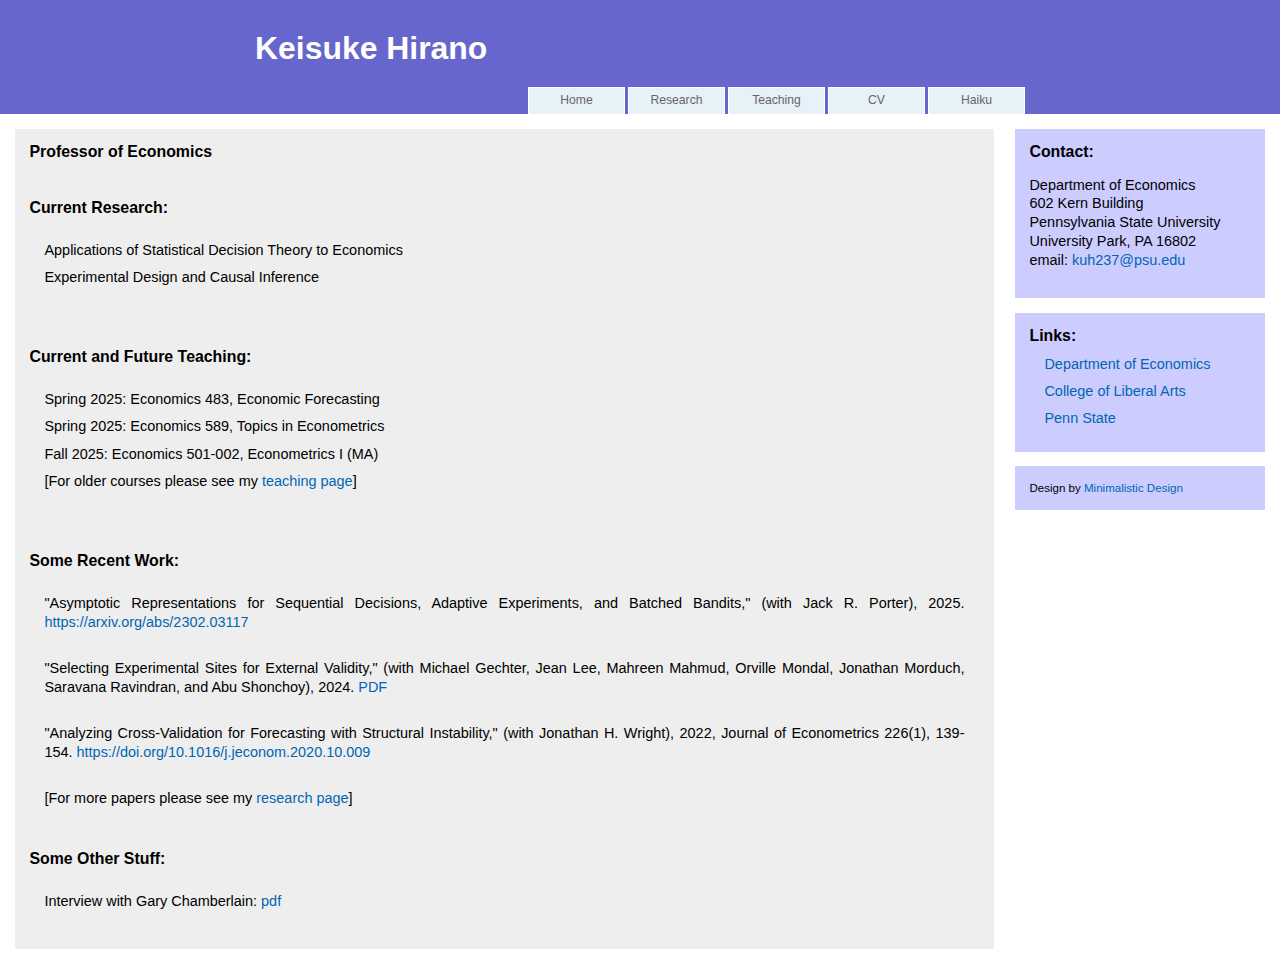
<file: index.html>
<?xml version="1.0" encoding="UTF-8"?>
<!DOCTYPE html PUBLIC "-//W3C//DTD XHTML 1.0 Strict//EN" "http://www.w3.org/TR/xhtml1/DTD/xhtml1-strict.dtd">
<html xmlns="http://www.w3.org/1999/xhtml" xml:lang="en" lang="en">
<head>
<title>Keisuke Hirano</title>
<link rel="stylesheet" type="text/css" href="style.css" media="screen" />
</head>
<body>
<div id="header">
<h1>Keisuke Hirano</h1>
 <div id="menu">
  <ul id="nav">
   <li><a href="index.html">Home</a></li>
   <li><a href="research.html">Research</a></li>
   <li><a href="teaching.html">Teaching</a></li>
   <li><a href="cv.pdf">CV</a>
   <li><a href="haiku.html">Haiku</a></li>
  </ul>
 </div>
</div>
<div id="content">
<div id="right">
<h2>Professor of Economics</h2>
<br>
<br>

<h2>Current Research:</h2>
  <p>
  <ul>
    <li>Applications of Statistical Decision Theory to Economics</li>
    <li>Experimental Design and Causal Inference</li>
  </ul>
  </p>
<br>
<br>


  <h2>Current and Future Teaching:</h2>
  <p>
  <ul>
    <li> Spring 2025: Economics 483, Economic Forecasting </li>
    <li> Spring 2025: Economics 589, Topics in Econometrics </li>   
    <li> Fall 2025: Economics 501-002, Econometrics I (MA) </li>


   <li> [For older courses please see my <a href="teaching.html">teaching page</a>]</li>
  </ul>
  </p>

  <br>
  <br>
<h2> Some Recent Work:</h2>
  <p>
  <ul>
    <li>"Asymptotic Representations for Sequential Decisions, Adaptive Experiments, and Batched Bandits," (with Jack R. Porter), 2025. <a href="https://arxiv.org/abs/2302.03117">https://arxiv.org/abs/2302.03117</a> </li><br>

    <li>"Selecting Experimental Sites for External Validity," (with Michael Gechter, Jean Lee, Mahreen Mahmud, Orville Mondal, Jonathan Morduch, Saravana Ravindran, and Abu Shonchoy), 2024. <a href="papers/Selecting_Experimental_Sites_for_External_Validity.pdf">PDF</a> </li><br>
    


 
    <li> "Analyzing Cross-Validation for Forecasting with Structural Instability," (with Jonathan H. Wright), 2022, Journal of Econometrics 226(1), 139-154. <a href="https://doi.org/10.1016/j.jeconom.2020.10.009">https://doi.org/10.1016/j.jeconom.2020.10.009</a></li> <br>



   <li> [For more papers please see my <a href="research.html">research page</a>]</li>
  </ul>
  </p>

  <br>
  <h2> Some Other Stuff:</h2>
  <p>
    <ul>

      <li> Interview with Gary Chamberlain: <a href="papers/chamberlain_interview.pdf"> pdf </a></li>
     
    </ul>
  </p>


</div>


<div id="left">



<div class="box"> <h2>Contact:</h2>
  <p> Department of Economics <br>
  602 Kern Building <br>
  Pennsylvania State University<br>
  University Park, PA 16802 <br>
  email: <a href="mailto:kuh237@psu.edu">kuh237@psu.edu</a><br>
</p>
</div>


<div class="box">
  <h2>Links:</h2>
  <ul>
    <li><a href="http://www.econ.psu.edu">Department of Economics</a></li>
    <li><a href="http://www.la.psu.eduh">College of Liberal Arts</a></li>
    <li><a href="http://www.psu.edu">Penn State</a></li>
  </ul>
</div>

<div class="box">
<div style="font-size: 0.8em;">Design by <a href="http://www.minimalistic-design.net">Minimalistic Design</a></div>
</div>
</div>
</div>
</body>
</html>
</file>
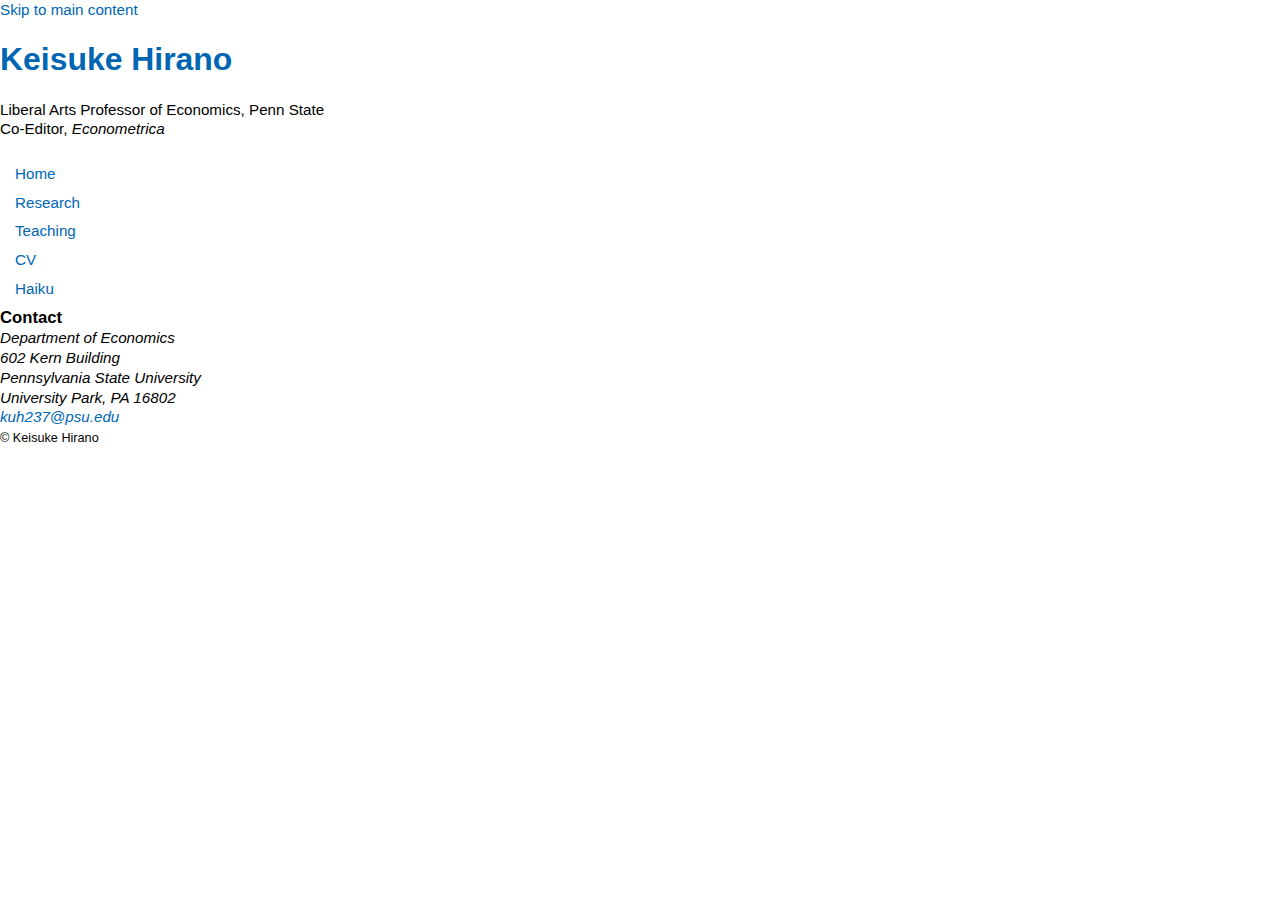
<file: _template.html>
<!DOCTYPE html>
<html lang="en">
<head>
    <meta charset="UTF-8">
    <meta name="viewport" content="width=device-width, initial-scale=1.0">
    <title>PAGE_TITLE - Keisuke Hirano</title>
    <link rel="stylesheet" href="style.css">
</head>
<body>
    <a href="#main" class="skip-link">Skip to main content</a>

    <!-- BEGIN HEADER -->
    <header>
        <h1><a href="index.html">Keisuke Hirano</a></h1>
        <p class="tagline">Liberal Arts Professor of Economics, Penn State<br>
        Co-Editor, <em>Econometrica</em></p>
    </header>
    <!-- END HEADER -->

    <!-- BEGIN NAV - keep in sync across all pages -->
    <nav aria-label="Main navigation">
        <ul>
            <li><a href="index.html">Home</a></li>
            <li><a href="research.html">Research</a></li>
            <li><a href="teaching.html">Teaching</a></li>
            <li><a href="cv.pdf">CV</a></li>
            <li><a href="haiku.html">Haiku</a></li>
        </ul>
    </nav>
    <!-- END NAV -->

    <main id="main">
        <!-- PAGE CONTENT HERE -->
        <!-- Use aria-current="page" on the nav link for this page -->
    </main>

    <!-- BEGIN CONTACT - keep in sync across all pages -->
    <aside>
        <h2>Contact</h2>
        <address>
            Department of Economics<br>
            602 Kern Building<br>
            Pennsylvania State University<br>
            University Park, PA 16802<br>
            <a href="mailto:kuh237@psu.edu">kuh237@psu.edu</a>
        </address>
    </aside>
    <!-- END CONTACT -->

    <!-- BEGIN FOOTER - keep in sync across all pages -->
    <footer>
        <small>&copy; Keisuke Hirano</small>
    </footer>
    <!-- END FOOTER -->
</body>
</html>
</file>
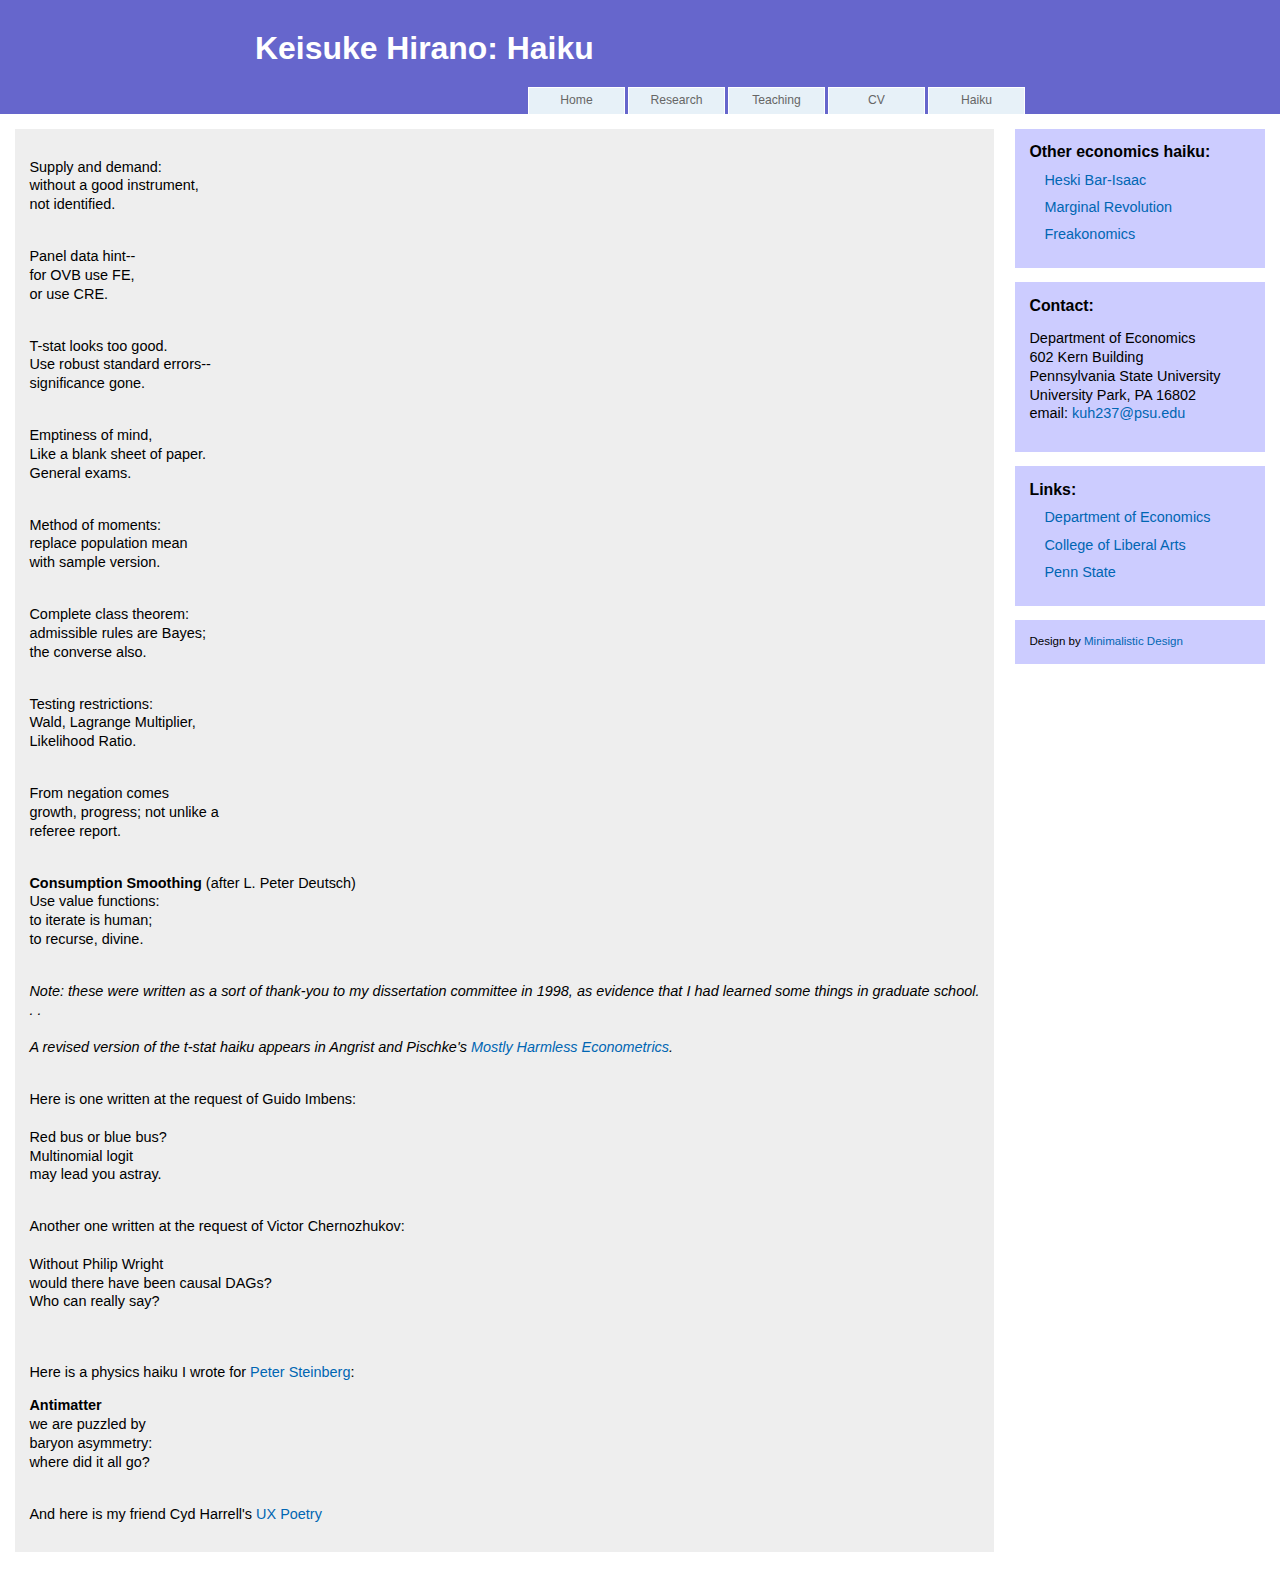
<file: haiku.html>
<?xml version="1.0" encoding="UTF-8"?>
<!DOCTYPE html PUBLIC "-//W3C//DTD XHTML 1.0 Strict//EN" "http://www.w3.org/TR/xhtml1/DTD/xhtml1-strict.dtd">
<html xmlns="http://www.w3.org/1999/xhtml" xml:lang="en" lang="en">
<head>
<title>Keisuke Hirano: Haiku</title>
<link rel="stylesheet" type="text/css" href="style.css" media="screen" />
</head>
<body>
<div id="header">
<h1>Keisuke Hirano: Haiku</h1>
 <div id="menu">
  <ul id="nav">
   <li><a href="index.html">Home</a></li>
   <li><a href="research.html">Research</a></li>
   <li><a href="teaching.html">Teaching</a></li>
   <li><a href="cv.pdf">CV</a>
   <li><a href="haiku.html">Haiku</a></li>
  </ul>
 </div>
</div>
<div id="content">
<div id="right">
<p>
Supply and demand:<br>
without a good instrument,<br>
not identified.
</p>

<p><br>
Panel data hint--<br>
for OVB use FE,<br>
or use CRE.
</p>

<p><br>
T-stat looks too good.<br>
Use robust standard errors--<br>
significance gone.
</p>

<p><br>
Emptiness of mind,<br>
Like a blank sheet of paper.<br>
General exams.
</p>

<p><br>
Method of moments:<br>
replace population mean<br>
with sample version.
</p>

<p><br>
Complete class theorem:<br>
admissible rules are Bayes;<br>
the converse also.
</p>

<p><br>
Testing restrictions:<br>
Wald, Lagrange Multiplier,<br>
Likelihood Ratio.
</p>

<p>
<br>
From negation comes<br>
growth, progress; not unlike a<br>
referee report.<br>
</p>

<p><br>
<b>Consumption Smoothing</b> (after L. Peter Deutsch)<br>
Use value functions:<br>
to iterate is human;<br>
to recurse, divine.<br>
</p>

<p><br>
<em>Note: these were written as a sort of thank-you to my dissertation
committee in 1998, as evidence that I had learned some things in graduate
school. . .<br><br>
A revised version of the t-stat haiku appears in
  Angrist and Pischke's <a href="http://www.mostlyharmlesseconometrics.com/">Mostly Harmless Econometrics</a>. </em>
  <br>
  <p><br>
  Here is one written at the request of Guido Imbens:<br><br>
  Red bus or blue bus?<br>
  Multinomial logit<br>
may lead you astray.
<br>
  <br>
  <p>

    Another one written at the request of Victor Chernozhukov:<br><br>
    Without Philip Wright<br>
would there have been causal DAGs?<br>
Who can really say?
<br>
  <br>
  <p>


<br> Here is a physics haiku I wrote for <a href="http://entropybound.blogspot.com/">Peter Steinberg</a>:

  <p>
  <b>Antimatter</b><br>
  we are puzzled by<br>
baryon asymmetry:<br>
where did it all go?<br>
  </p>

  <p><br>
  And here is my friend Cyd Harrell's <a href="http://boltpeters.com/blog/ux-poetry/">UX Poetry</a>
</div>

<div id="left">

<div class="box"><h2>Other economics haiku:</h2>
  <ul>
    <li> <a href="https://sites.google.com/site/heskibarisaac/home/haikus">Heski Bar-Isaac</a> </li>
    <li> <a href="http://www.marginalrevolution.com/marginalrevolution/2007/11/econometrics-ha.html">Marginal Revolution</a></li>
    <li> <a href="http://freakonomics.blogs.nytimes.com/2008/08/29/pick-the-winners-of-the-haiku-contest/">Freakonomics</a></li>
</div>

<div class="box"> <h2>Contact:</h2>
  <p> Department of Economics <br>
  602 Kern Building <br>
  Pennsylvania State University<br>
  University Park, PA 16802 <br>
  email: <a href="mailto:kuh237@psu.edu">kuh237@psu.edu</a></p>
</div>

<div class="box">
  <h2>Links:</h2>
  <ul>
    <li><a href="http://www.econ.psu.edu">Department of Economics</a></li>
    <li><a href="http://www.la.psu.eduh">College of Liberal Arts</a></li>
    <li><a href="http://www.psu.edu">Penn State</a></li>
  </ul>
</div>

<div class="box">
<div style="font-size: 0.8em;">Design by <a href="http://www.minimalistic-design.net">Minimalistic Design</a></div>
</div>
</div>
</div>
</body>
</html>
</file>
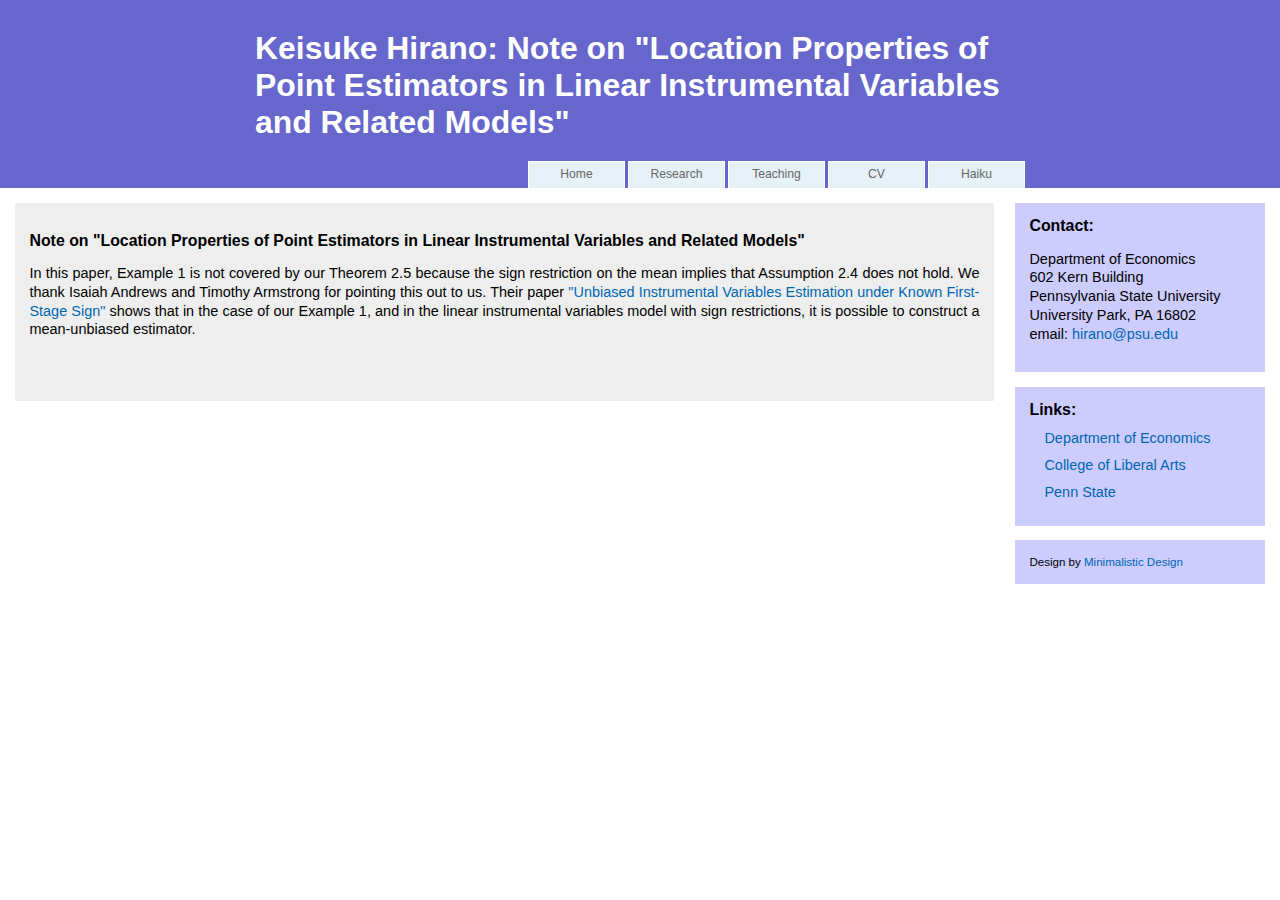
<file: hp5note.html>
<?xml version="1.0" encoding="UTF-8"?>
<!DOCTYPE html PUBLIC "-//W3C//DTD XHTML 1.0 Strict//EN" "http://www.w3.org/TR/xhtml1/DTD/xhtml1-strict.dtd">
<html xmlns="http://www.w3.org/1999/xhtml" xml:lang="en" lang="en">
<head>
<title>Keisuke Hirano: Small Data</title>
<link rel="stylesheet" type="text/css" href="style.css" media="screen" />
</head>
<body>
<div id="header">
<h1>Keisuke Hirano: Note on  "Location Properties of Point Estimators in Linear Instrumental Variables and Related Models" </h1>
 <div id="menu">
  <ul id="nav">
   <li><a href="index.html">Home</a></li>
   <li><a href="research.html">Research</a></li>
   <li><a href="teaching.html">Teaching</a></li>
   <li><a href="cv.pdf">CV</a>
   <li><a href="haiku.html">Haiku</a></li>
  </ul>
 </div>
</div>
<div id="content">
<div id="right">
<p>
<h2> Note on "Location Properties of Point Estimators in Linear Instrumental Variables and Related Models" </h2>
</p>

  In this paper, Example 1 is not covered by our Theorem 2.5 because the sign restriction on the mean implies that Assumption 2.4 does not hold.  We thank Isaiah Andrews and Timothy Armstrong for pointing this out to us. Their paper <a href="https://sites.google.com/site/isaiahandrews/working-papers">"Unbiased Instrumental Variables Estimation under Known First-Stage Sign"</a> shows that in the case of our Example 1, and in the linear instrumental variables model with sign restrictions, it is possible to construct a mean-unbiased estimator.

<p><br>


</div>

<div id="left">

  <div class="box"> <h2>Contact:</h2>
    <p> Department of Economics <br>
    602 Kern Building <br>
    Pennsylvania State University<br>
    University Park, PA 16802 <br>
    email: <a href="mailto:hirano@psu.edu">hirano@psu.edu</a></p>
  </div>


  <div class="box">
    <h2>Links:</h2>
    <ul>
      <li><a href="http://www.econ.psu.edu">Department of Economics</a></li>
      <li><a href="http://www.la.psu.eduh">College of Liberal Arts</a></li>
      <li><a href="http://www.psu.edu">Penn State</a></li>
    </ul>
  </div>
   
<div class="box">
<div style="font-size: 0.8em;">Design by <a href="http://www.minimalistic-design.net">Minimalistic Design</a></div>
</div>
</div>
</div>
</body>
</html>
</file>
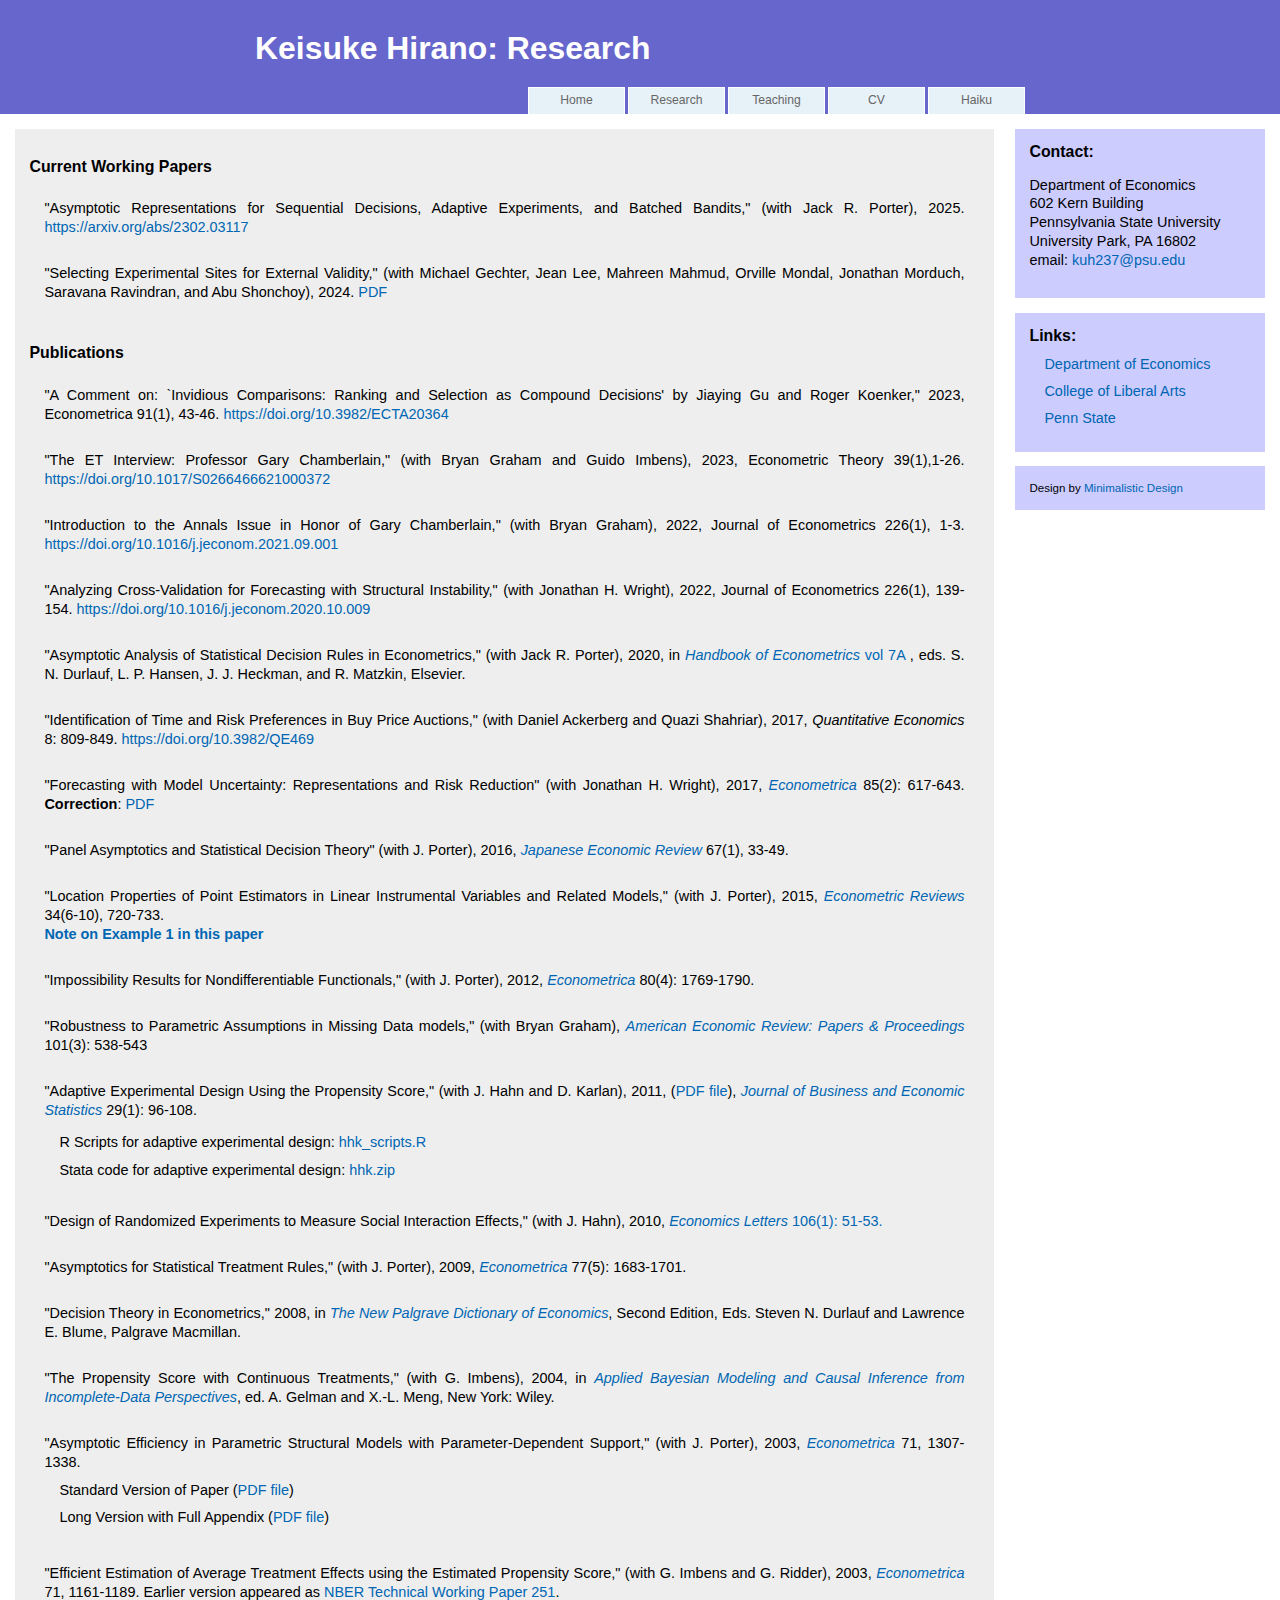
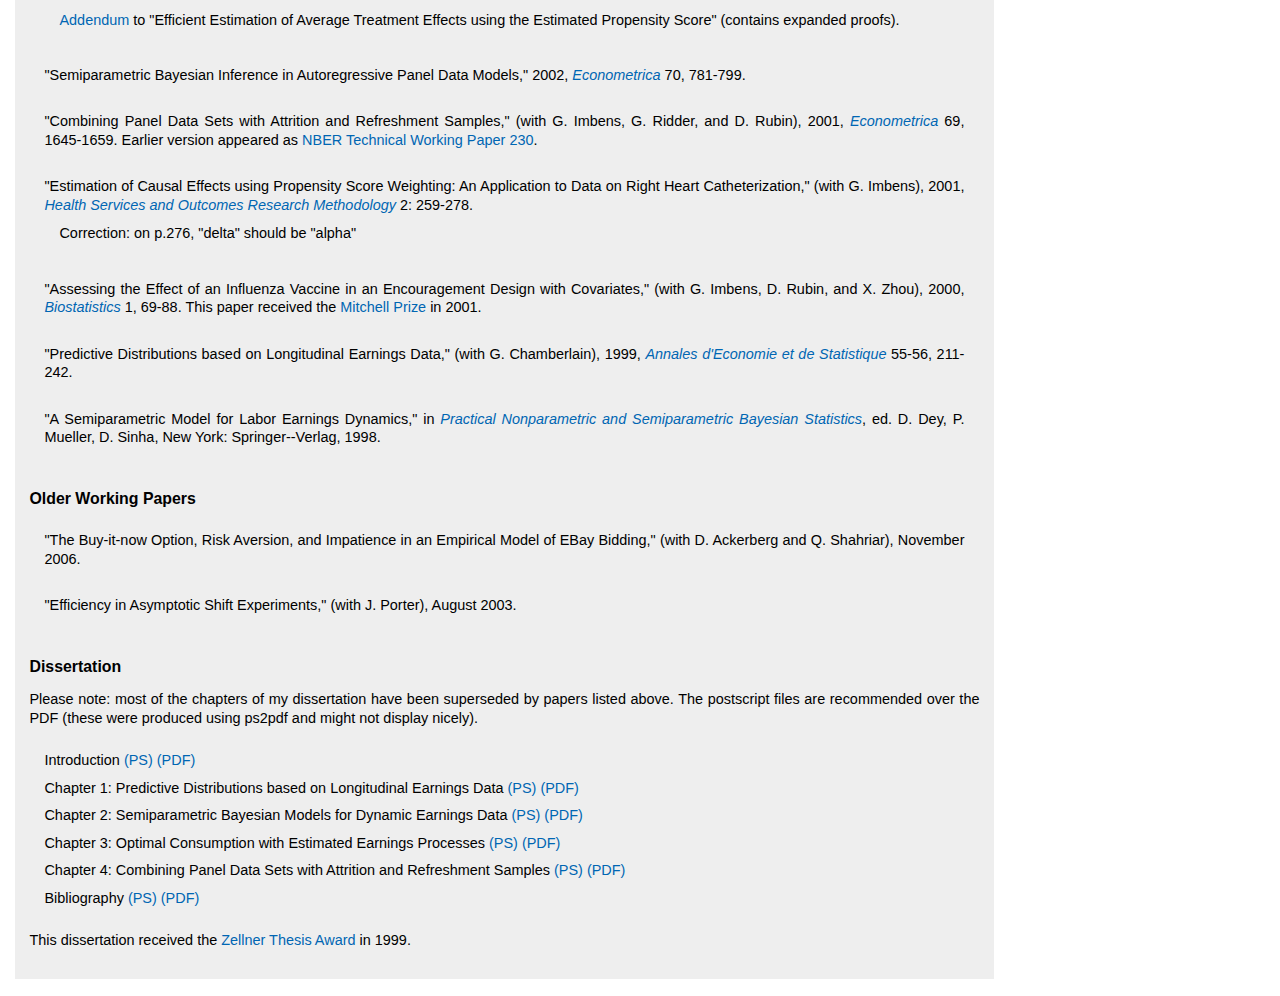
<file: research.html>
<?xml version="1.0" encoding="UTF-8"?>
<!DOCTYPE html PUBLIC "-//W3C//DTD XHTML 1.0 Strict//EN" "http://www.w3.org/TR/xhtml1/DTD/xhtml1-strict.dtd">
<html xmlns="http://www.w3.org/1999/xhtml" xml:lang="en" lang="en">
<head>
<title>Keisuke Hirano: Research</title>
<link rel="stylesheet" type="text/css" href="style.css" media="screen" />
</head>
<body>
<div id="header">
<h1>Keisuke Hirano: Research</h1>
 <div id="menu">
  <ul id="nav">
   <li><a href="index.html">Home</a></li>
   <li><a href="research.html">Research</a></li>
   <li><a href="teaching.html">Teaching</a></li>
   <li><a href="cv.pdf">CV</a>
   <li><a href="haiku.html">Haiku</a></li>
  </ul>
 </div>
</div>
<div id="content">
<div id="right">


<p>
  <h2>Current Working Papers</h2>
</p>  
<p>
<ul>
  <li>"Asymptotic Representations for Sequential Decisions, Adaptive Experiments, and Batched Bandits," (with Jack R. Porter), 2025. <a href="https://arxiv.org/abs/2302.03117">https://arxiv.org/abs/2302.03117</a> </li><br>

  <li>"Selecting Experimental Sites for External Validity," (with Michael Gechter, Jean Lee, Mahreen Mahmud, Orville Mondal, Jonathan Morduch, Saravana Ravindran, and Abu Shonchoy), 2024. <a href="papers/Selecting_Experimental_Sites_for_External_Validity.pdf">PDF</a> </li><br>


</ul>

</p>

<p>  
<h2>Publications</h2>
</p>

<p>
<ul>
  <li>"A Comment on: `Invidious Comparisons: Ranking and Selection as Compound Decisions' by Jiaying Gu and Roger Koenker," 2023, Econometrica 91(1), 43-46. <a href="https://doi.org/10.3982/ECTA20364">https://doi.org/10.3982/ECTA20364</a> </li><br>

  <li>"The ET Interview: Professor Gary Chamberlain," (with Bryan Graham and Guido Imbens), 2023, Econometric Theory 39(1),1-26. <a href="https://doi.org/10.1017/S0266466621000372">https://doi.org/10.1017/S0266466621000372</a> </li><br>
  
  <li> "Introduction to the Annals Issue in Honor of Gary Chamberlain," (with Bryan Graham), 2022, Journal of Econometrics 226(1), 1-3. <a href="https://doi.org/10.1016/j.jeconom.2021.09.001">https://doi.org/10.1016/j.jeconom.2021.09.001</a> </li><br>

  <li> "Analyzing Cross-Validation for Forecasting with Structural Instability," (with Jonathan H. Wright), 2022, Journal of Econometrics 226(1), 139-154. <a href="https://doi.org/10.1016/j.jeconom.2020.10.009">https://doi.org/10.1016/j.jeconom.2020.10.009</a></li> <br>

  <li> "Asymptotic Analysis of Statistical Decision Rules in Econometrics," (with Jack R. Porter), 2020, in <a href="https://www.sciencedirect.com/handbook/handbook-of-econometrics/vol/7/part/PA"> <em> Handbook of Econometrics</em> vol 7A </a>, eds. S. N. Durlauf, L. P. Hansen, J. J. Heckman, and R. Matzkin, Elsevier.
  </li>
  <br>

    <li> "Identification of Time and Risk Preferences in Buy Price Auctions," (with Daniel Ackerberg and Quazi Shahriar), 2017, <em> Quantitative Economics</em> 8: 809-849. <a href="https://doi.org/10.3982/QE469">https://doi.org/10.3982/QE469</a>
    </li>
    <br>

    <li> "Forecasting with Model Uncertainty: Representations and Risk Reduction" (with Jonathan H. Wright), 2017, <em> <a href="http://www.econometricsociety.org">Econometrica</a> </em> 85(2): 617-643. <b>Correction</b>: <a href="papers/correction.pdf">PDF</a>
      <!--[<a href="papers/hw-2016-12-5.pdf">pdf</a> 12/5/2016] [<a href="papers/hw-supplement-2016-12-5.pdf">online supplement</a> 12/5/2016]. -->

    </li>
    <br>

<li>
"Panel Asymptotics and Statistical Decision Theory" (with J. Porter), 2016, <em>
<a href="http://onlinelibrary.wiley.com/journal/10.1111/(ISSN)1468-5876">
Japanese Economic Review</em></a> 67(1), 33-49.
</li>
<br>


<li>
"Location Properties of Point Estimators in Linear Instrumental Variables and Related Models," (with
  J. Porter), 2015,
  <a href="http://www.tandfonline.com/loi/lecr20">
  <em>Econometric Reviews</em></a> 34(6-10), 720-733.
  <br>
  <b><a href="hp5note.html">Note on Example 1 in this paper</a></b>
  </li><br>


  <li> "Impossibility Results for Nondifferentiable Functionals," (with J. Porter), 2012,
  <em><a href="http://www.econometricsociety.org/">Econometrica</a></em> 80(4): 1769-1790.
  </li><br>


  <li> "Robustness to Parametric Assumptions in Missing Data models," (with Bryan Graham),
  <a href="http://www.aeaweb.org/aer/index.php"> <cite>American Economic Review: Papers & Proceedings</cite></a> 101(3): 538-543 </li>

<br>


      <li> "Adaptive Experimental Design Using the Propensity Score," (with J. Hahn and D. Karlan), 2011, (<a href="papers/hhk-JBES-final-web.pdf">PDF file</a>), <a href="http://www.amstat.org/publications/jbes.cfm"><cite>Journal of Business and Economic Statistics</cite></a> 29(1): 96-108.</li>
<ul>
  <li>R Scripts for adaptive experimental design: <a href="R/hhk_scripts.R">hhk_scripts.R</a></li>
  <li>Stata code for adaptive experimental design: <a href="http://research.yale.edu/karlan/downloads/hhk.zip">hhk.zip</a></li>
  </ul>

  </li><br>

      <li> "Design of Randomized Experiments to Measure Social Interaction Effects," (with J. Hahn),  2010,
<a href="http://dx.doi.org/10.1016/j.econlet.2009.09.023">
<cite>Economics Letters</cite> 106(1): 51-53.</a></li><br>

    <li> "Asymptotics for Statistical Treatment Rules," (with J.  Porter), 2009,
    <a href="http://www.econometricsociety.org/">
<cite>Econometrica</cite></a> 77(5): 1683-1701.</li><br>

  <li>"Decision Theory in Econometrics," 2008, in <a href="http://www.dictionaryofeconomics.com/article?id=pde2008_D000244"><cite>The New Palgrave
  Dictionary of Economics</cite></a>, Second Edition,
Eds.
Steven N. Durlauf and Lawrence E. Blume,
Palgrave Macmillan.
  </li><br>

<li>"The Propensity Score with Continuous Treatments," (with G. Imbens), 2004,
in <a href="http://www.wiley.com/WileyCDA/WileyTitle/productCd-047009043X.html"><cite>Applied Bayesian Modeling and Causal Inference from Incomplete-Data
Perspectives</cite></a>, ed. A. Gelman and X.-L. Meng, New York: Wiley.</li><br>

<li>"Asymptotic Efficiency in Parametric Structural Models with
Parameter-Dependent Support," (with J.  Porter), 2003,
<a href="http://www.econometricsociety.org/">
<cite>Econometrica</cite></a> 71, 1307-1338.

  <ul>
  <li> Standard Version of Paper (<a href="papers/hp_rev.pdf">PDF file</a>)
  <li> Long Version with Full Appendix (<a href="papers/explimlong_2002_10_28.pdf">PDF file</a>)
  </ul>

</li><br>

<li>
"Efficient Estimation of Average Treatment Effects
using the Estimated Propensity Score,"
(with G. Imbens and G. Ridder), 2003,
<a href="http://www.econometricsociety.org/">
<cite>Econometrica</cite></a> 71, 1161-1189.
Earlier version appeared as
<a href="http://papers.nber.org/papers/T0251">NBER Technical Working Paper 251</a>.

 <ul>
 <li> <a href="papers/AddendumProof_02nov10.pdf">Addendum</a> to "Efficient Estimation of Average Treatment Effects using the Estimated Propensity Score" (contains expanded proofs).
 </li>
 </ul>
</li><br>

<li>
"Semiparametric Bayesian Inference in Autoregressive Panel Data Models,"
   2002, <a href="http://www.econometricsociety.org/">
<cite>Econometrica</cite></a> 70, 781-799.
   </li><br>

<li>
"Combining Panel Data Sets with Attrition and Refreshment
            Samples,"
          (with G. Imbens, G. Ridder, and D. Rubin), 2001,
<a href="http://www.econometricsociety.org/">
<cite>Econometrica</cite></a> 69, 1645-1659.
Earlier version appeared as
<a href="http://papers.nber.org/papers/T0230">NBER Technical Working Paper 230</a>.
</li><br>

<li>
"Estimation of Causal Effects using Propensity Score Weighting:
An Application to Data on Right Heart Catheterization,"
(with G. Imbens), 2001,
<a href="http://www.springer.com/public+health/journal/10742">
<cite>Health Services and Outcomes Research Methodology</cite></a>
2: 259-278.
 <ul>
    <li>Correction: on p.276, "delta" should be "alpha"</li>
 </ul>
</li><br>

<li>
"Assessing the Effect of an Influenza Vaccine in an
      Encouragement Design with Covariates,"
          (with G. Imbens, D. Rubin, and X. Zhou), 2000,
<a href="http://www3.oup.co.uk/biosts/">
<cite> Biostatistics </cite> </a> 1, 69-88.
This paper received the <a href="http://www.bayesian.org/awards/MitchellPrize.html">
Mitchell Prize</a> in 2001.
</li><br>

<li>
"Predictive Distributions based on Longitudinal Earnings Data,"
          (with G. Chamberlain), 1999,
   <i><a href="http://annales.ensae.fr/">
   Annales d'Economie et de Statistique</a> </i> 55-56, 211-242.
</li><br>

<li>
"A Semiparametric Model for Labor Earnings Dynamics," in
  <a href="http://www.springer-ny.com/catalog/np/apr98np/0-387-98517-4.html">
        <cite>Practical Nonparametric and Semiparametric Bayesian
          Statistics</cite></a>, ed. D. Dey, P. Mueller, D. Sinha,
          New York: Springer--Verlag, 1998.
</li><br>

</ul>
</p>
<p>
<h2>Older Working Papers</h2>
<p>
<ul>
  <li> "The Buy-it-now Option, Risk Aversion, and Impatience in an Empirical Model of EBay Bidding," (with D. Ackerberg and Q. Shahriar), November 2006.  </li><br>

  <li> "Efficiency in Asymptotic Shift Experiments," (with J. Porter),
August 2003.</li><br>
</ul>
</p>

<h2>Dissertation</h2>
<p>
Please note: most of the chapters of my dissertation have been superseded
by papers listed above. The postscript files are recommended
over the PDF (these were produced using ps2pdf and might not display
nicely).

<ul>
    <li>Introduction <a href="papers/diss_intro.ps">(PS)</a>
                     <a href="papers/diss_intro.pdf">(PDF)</a>
    <li>Chapter 1: Predictive Distributions based on Longitudinal
		  Earnings Data <a href="papers/diss_ch1.ps">(PS)</a>
		  <a href="papers/diss_ch1.pdf">(PDF)</a>
    <li>Chapter 2: Semiparametric Bayesian Models for Dynamic Earnings Data
		    <a href="papers/diss_ch2.ps">(PS)</a>
		    <a href="papers/diss_ch2.pdf">(PDF)</a>
    <li>Chapter 3: Optimal Consumption with Estimated Earnings Processes
		    <a href="papers/diss_ch3.ps">(PS)</a>
		    <a href="papers/diss_ch3.pdf">(PDF)</a>
    <li>Chapter 4: Combining Panel Data Sets with Attrition and Refreshment
		   Samples
		   <a href="papers/diss_ch4.ps">(PS)</a>
		   <a href="papers/diss_ch4.pdf">(PDF)</a>
    <li>Bibliography <a href="papers/diss_bib.ps">(PS)</a>
	             <a href="papers/diss_bib.pdf">(PDF)</a>
</ul>
</p>
<p>
This dissertation received the <a href="http://community.amstat.org/businessandeconomicstatisticssection/new-item/new-item2">Zellner Thesis Award</a> in 1999.

</div>

<div id="left">

  <div class="box"> <h2>Contact:</h2>
    <p> Department of Economics <br>
    602 Kern Building <br>
    Pennsylvania State University<br>
    University Park, PA 16802 <br>
    email: <a href="mailto:kuh237@psu.edu">kuh237@psu.edu</a></p>
  </div>


  <div class="box">
    <h2>Links:</h2>
    <ul>
      <li><a href="http://www.econ.psu.edu">Department of Economics</a></li>
      <li><a href="http://www.la.psu.eduh">College of Liberal Arts</a></li>
      <li><a href="http://www.psu.edu">Penn State</a></li>
    </ul>
  </div>

<div class="box">
<div style="font-size: 0.8em;">Design by <a href="http://www.minimalistic-design.net">Minimalistic Design</a></div>
</div>
</div>
</div>
</body>
</html>
</file>
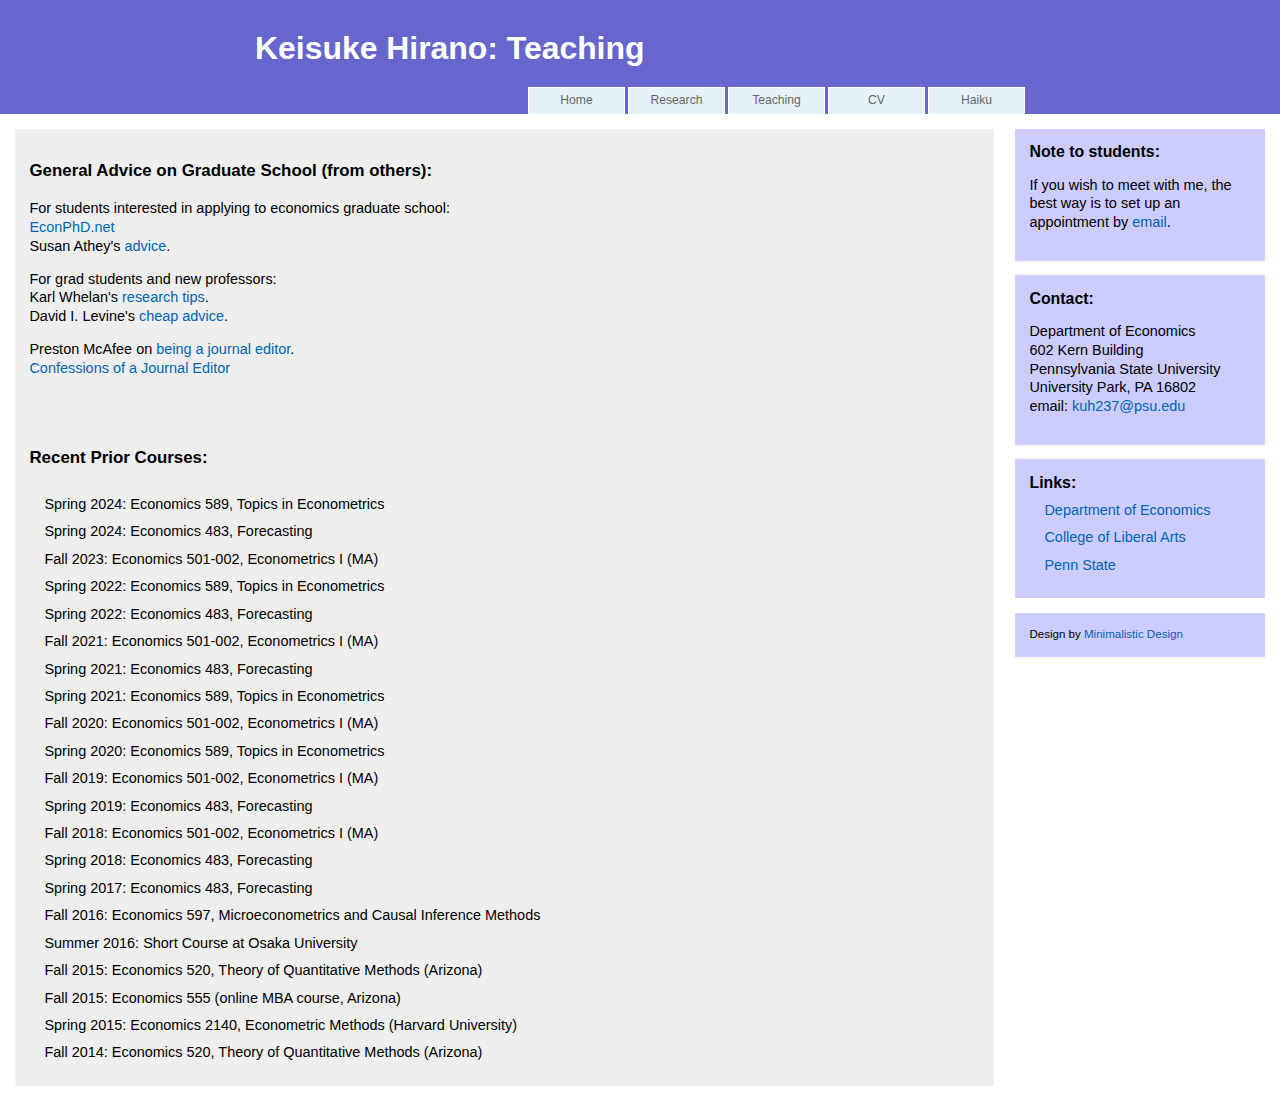
<file: teaching.html>
<?xml version="1.0" encoding="UTF-8"?>
<!DOCTYPE html PUBLIC "-//W3C//DTD XHTML 1.0 Strict//EN" "http://www.w3.org/TR/xhtml1/DTD/xhtml1-strict.dtd">
<html xmlns="http://www.w3.org/1999/xhtml" xml:lang="en" lang="en">
<head>
<title>Keisuke Hirano: Teaching</title>
<link rel="stylesheet" type="text/css" href="style.css" media="screen" />
</head>
<body>
<div id="header">
<h1>Keisuke Hirano: Teaching</h1>
 <div id="menu">
  <ul id="nav">
   <li><a href="index.html">Home</a></li>
   <li><a href="research.html">Research</a></li>
   <li><a href="teaching.html">Teaching</a></li>
   <li><a href="cv.pdf">CV</a>
   <li><a href="haiku.html">Haiku</a></li>
  </ul>
 </div>
</div>
<div id="content">
<div id="right">


<p>
<h3>General Advice on Graduate School (from others):</h3>
<p>
For students interested in applying to economics graduate school:<br>
<a href="http://econphd.econwiki.com/">EconPhD.net</a><br>
Susan Athey's <a href="https://gsb-faculty.stanford.edu/susan-athey/professional-advice/">advice</a>. <br>
</p>
<p>
For grad students and new professors:<br>
Karl Whelan's <a href="http://www.karlwhelan.com/Teaching/research_tips.html">research tips</a>.<br>
David I. Levine's <a href="http://faculty.haas.berkeley.edu/levine/cheap_advice.html">cheap advice</a>.<br>
</p>
<p>
Preston McAfee on <a href="http://www.mcafee.cc/Papers/PDF/EditorExperiences.pdf">being a journal editor</a>.<br>
<a href="http://chronicle.com/article/article-content/127221/">Confessions of a Journal Editor</a>
</p>
<br><br>

<h3> Recent Prior Courses:</h3>
<ul>
  <li> Spring 2024: Economics 589, Topics in Econometrics</li>
  <li> Spring 2024: Economics 483, Forecasting</li>
  <li> Fall 2023:  Economics 501-002, Econometrics I (MA) </li>
  <li> Spring 2022: Economics 589, Topics in Econometrics</li>
  <li> Spring 2022: Economics 483, Forecasting</li>
  <li> Fall 2021: Economics 501-002, Econometrics I (MA) </li>
  <li> Spring 2021: Economics 483, Forecasting</li> 
  <li> Spring 2021: Economics 589, Topics in Econometrics</li>
  <li> Fall 2020: Economics 501-002, Econometrics I (MA) </li>
  <li> Spring 2020: Economics 589, Topics in Econometrics</li>
  <li> Fall 2019: Economics 501-002, Econometrics I (MA) </li>
  <li> Spring 2019: Economics 483, Forecasting</li>
  <li> Fall 2018: Economics 501-002, Econometrics I (MA) </li>
  <li> Spring 2018: Economics 483, Forecasting </li>
  <li> Spring 2017: Economics 483, Forecasting </li>
  <li> Fall 2016: Economics 597, Microeconometrics and Causal Inference Methods</li>
  <li> Summer 2016: Short Course at Osaka University </li>
  <li> Fall 2015: Economics 520, Theory of Quantitative Methods (Arizona)  </li>
  <li> Fall 2015: Economics 555 (online MBA course, Arizona) </li>
  <li> Spring 2015: Economics 2140, Econometric Methods (Harvard University)</li>
  <li> Fall 2014: Economics 520, Theory of Quantitative Methods (Arizona)</li>
</ul>




</div>

<div id="left">
<div class="box">
  <h2> Note to students:</h2>
  <p>If you wish to meet with me, the best way is to set up an
  appointment by <a href="mailto:hirano@psu.edu">email</a>.  </p>
 </div>

 <div class="box"> <h2>Contact:</h2>
   <p> Department of Economics <br>
   602 Kern Building <br>
   Pennsylvania State University<br>
   University Park, PA 16802 <br>
   email: <a href="mailto:kuh237@psu.edu">kuh237@psu.edu</a></p>
 </div>


 <div class="box">
   <h2>Links:</h2>
   <ul>
     <li><a href="http://www.econ.psu.edu">Department of Economics</a></li>
     <li><a href="http://www.la.psu.eduh">College of Liberal Arts</a></li>
     <li><a href="http://www.psu.edu">Penn State</a></li>
   </ul>
 </div>

<div class="box">
<div style="font-size: 0.8em;">Design by <a href="http://www.minimalistic-design.net">Minimalistic Design</a></div>
</div>
</div>
</div>
</body>
</html>
</file>
<file: style.css>
html,body{margin:0;padding:0}
body{font: 95%/1.3 TrebuchetMS,Arial,sans-serif;
    text-align: left;background: #fff;padding-bottom:20px}
a { color: #0066B3; background: inherit; text-decoration: none;}
h1 { font: bold 2.1em Arial, Arial, Sans-Serif; color: #036DA7 }
h2 { font: bold 1.1em Arial, Arial, Sans-Serif; padding: 0; margin: 0; }

div#header{width:100%;overflow:hidden;background:#6666CC; /*#000066; #0066ff; #BBD9EE;*/}
div#header h1,div#menu{width:770px;margin:0 auto;text-align:left}
div#header h1{padding: 30px 0 20px;color: #fff}

ul#nav,ul#nav li{list-style-type:none;margin:0;padding:0}
ul#nav{float:right;font-size: 80%}
ul#nav li{float:left;margin-left: 3px;text-align: center}
ul#nav a{float:left;width: 95px;padding: 5px 0;background: #E7F1F8;text-decoration:none;color: #666; border-top : 1px solid #fff; border-left : 1px solid #fff; border-right : 1px solid #fff;}
ul#nav a:hover{background: #fff;color: #000}
ul#nav li.activelink a,ul#nav li.activelink a:hover{background: #FFF;color: #003}

#right {
	float: left;
	width: 76%;
	padding: 1em;
	margin-bottom: 1.2em;
	background: #eee;
	text-align: justify;
}

#left {
	float: right;
	width: 20%;
	margin: 0 0 10px 0;

}

#left .box {

	padding: 1em;
	margin: 0 0 1em 0;
	background : #ccccff; /*  #FFF6BF;*/
}


#content {
font: 95%/1.3 TrebuchetMS,Arial,sans-serif;
	margin: 0 auto;
    padding: 15px;
	background: #fff;


}

ul {  padding: 5px 15px; margin: 0; list-style-type: none; }
ol {  padding: 5px 15px; margin: 0; list-style-type: decimal; }
li {  padding: .3em 0em; }
#li { list-style-type: none;}
</file>
